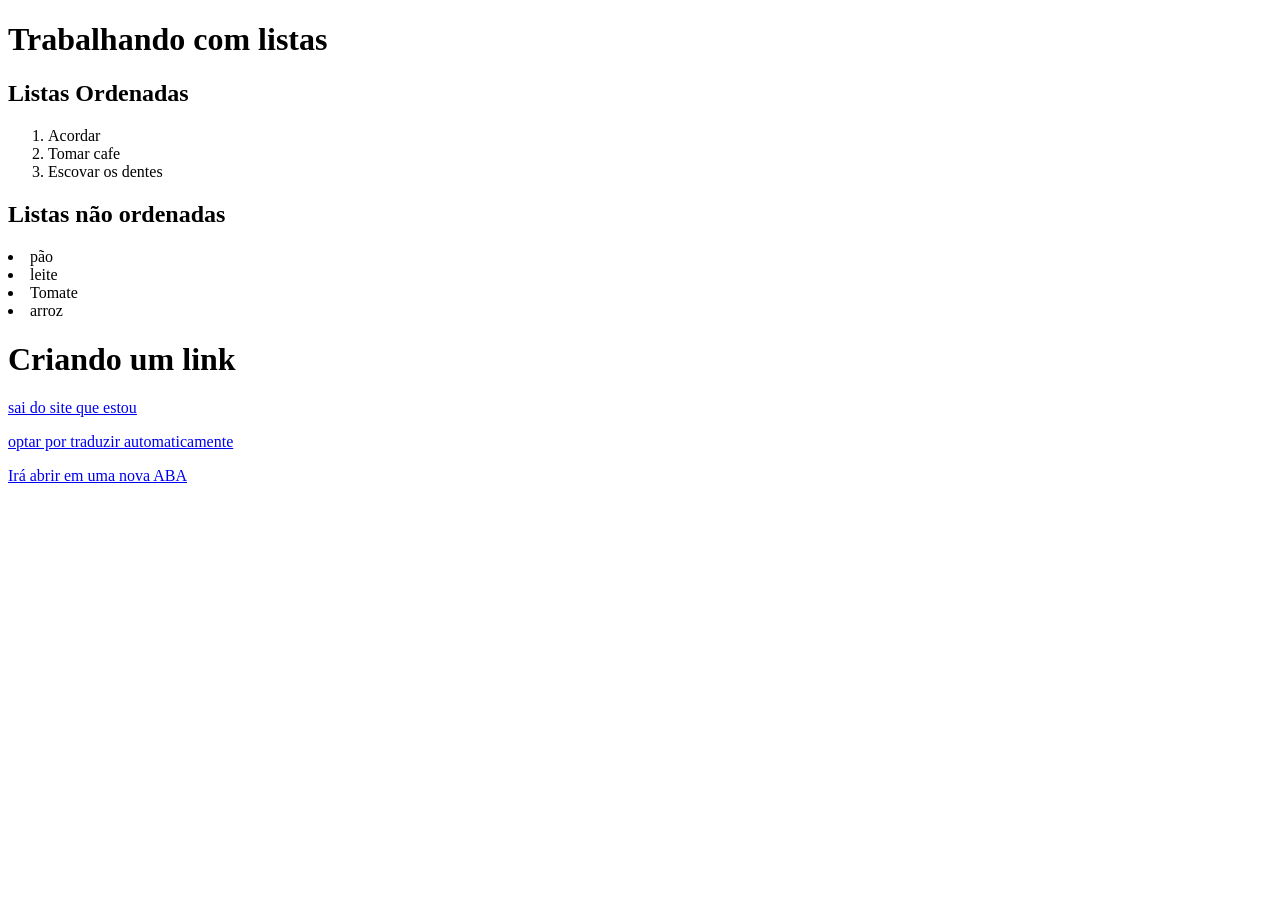
<file: Um exemplo meu, feito em HTML.html>
<!DOCTYPE html>
<html lang="pt-br">
<head>
    <meta charset="UTF-8">
    <meta name="viewport" content="width=device-width, initial-scale=1.0">
    <link rel="shortcut icon" href="favicon.ico" type="image/x-icon">
    <title>Listas</title>
</head>

<body>
    <h1>Trabalhando com listas</h1>
    <h2>Listas Ordenadas</h2>
    <ol>
        <li>Acordar</li>
        <li>Tomar cafe</li>
        <li>Escovar os dentes</li>    
    </ol>
    <h2>Listas não ordenadas</h2>
    <ul type="disc"></ul>
        <li>pão</li>
        <li>leite</li>
        <li>Tomate</li>
        <li>arroz</li>
    </ul>
   
    <h1>Criando um link</h1>
    <a href="https://www.igorpremios.com.br/">sai do site que estou</a>
    <p><a href="https://www.igorpremios.com.br/" hreflang="pt-br"> optar por traduzir automaticamente</a>
        <p><a href="http://www.igorpremios.com.br/" target="_blank" rel="noopener noreferrer">Irá abrir em uma nova ABA</a>
         
</body>
</html>
</file>
